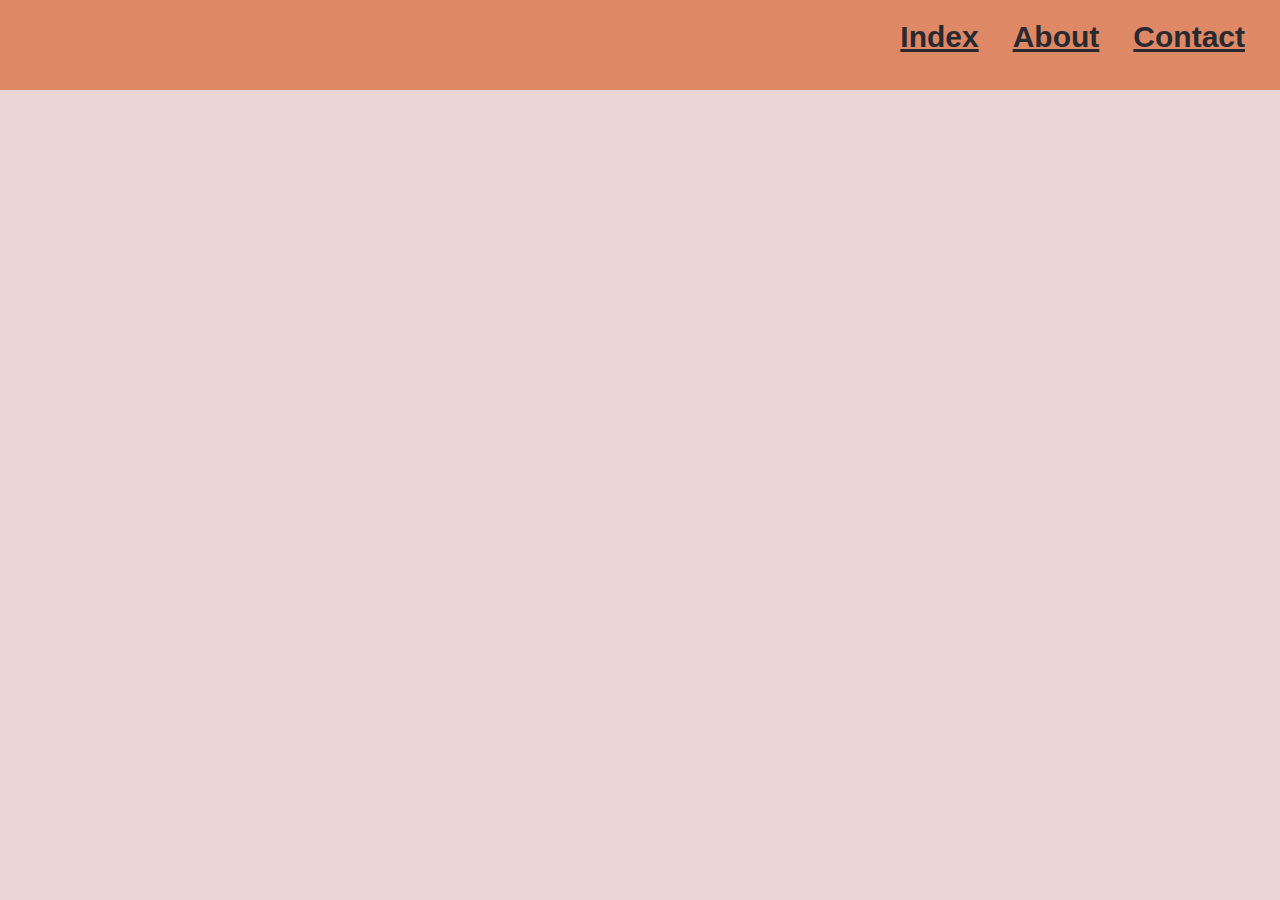
<file: index.html>
<!DOCTYPE html>
<html lang="en">
<head>
  <meta charset="UTF-8">
  <meta name="viewport" content="width=device-width, initial-scale=1.0">
  <link rel="stylesheet" href="index.css">
  <title>Home Page</title>
</head>
<body>
  <div class="div">
    <header class="header">
      <a href="index.html" class="css"><b>Index</b></a>
      <a href="about.html" class="css"><b>About</b></a>
      <a href="contact.html" class="css"><b>Contact</b></a>
    </header>
  </div>
</body>
</html>
</file>
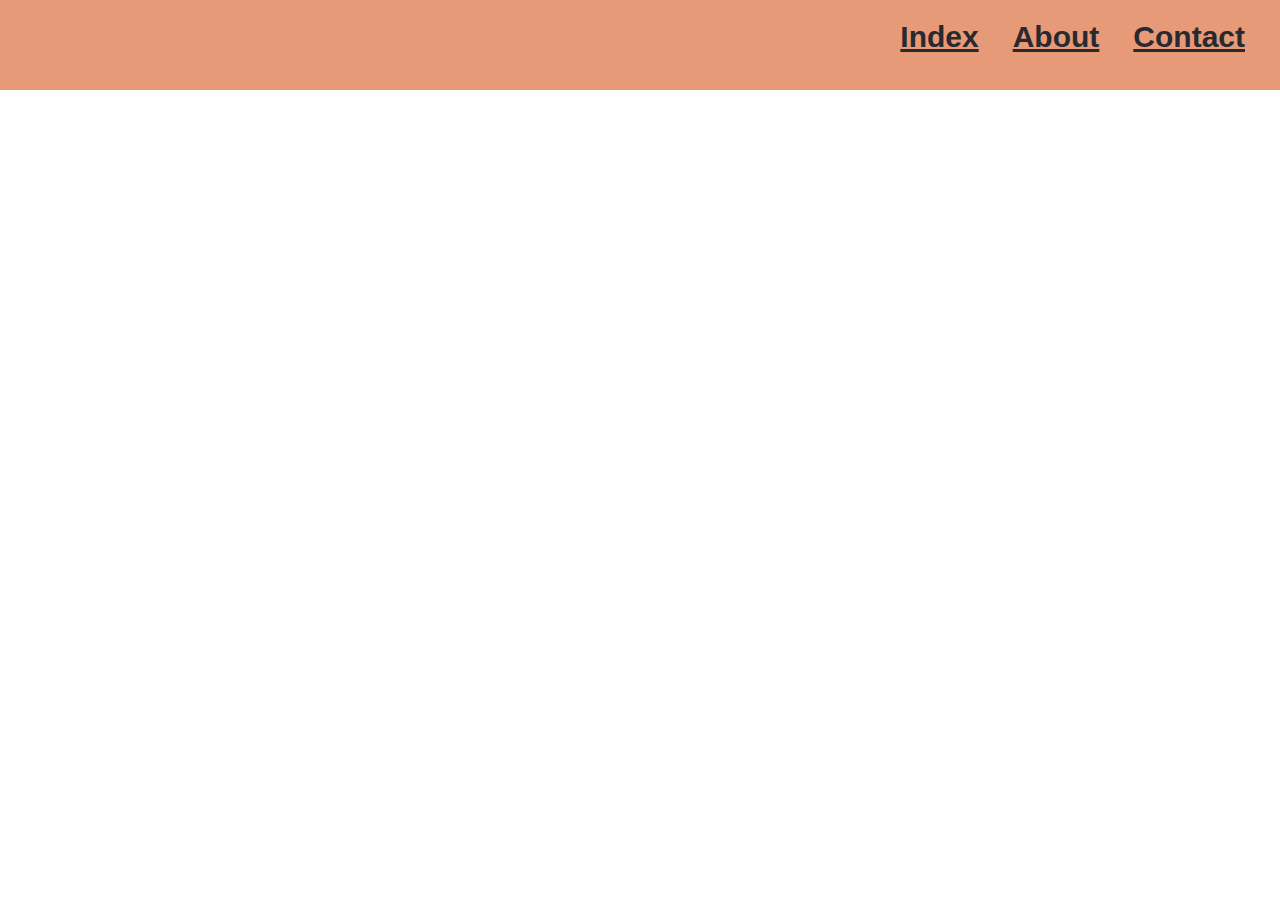
<file: about.html>
<!DOCTYPE html>
<html lang="en">
<head>
  <meta charset="UTF-8">
  <meta name="viewport" content="width=device-width, initial-scale=1.0">
  <link rel="stylesheet" href="about.css">
  <title>About Page</title>
</head>
<body>
  <div class="div">
    <header class="header">
      <a href="index.html" class="css"><b>Index</b></a>
      <a href="about.html" class="css"><b>About</b></a>
      <a href="contact.html" class="css"><b>Contact</b></a>
    </header>
  </div>
</body>
</html>
</file>
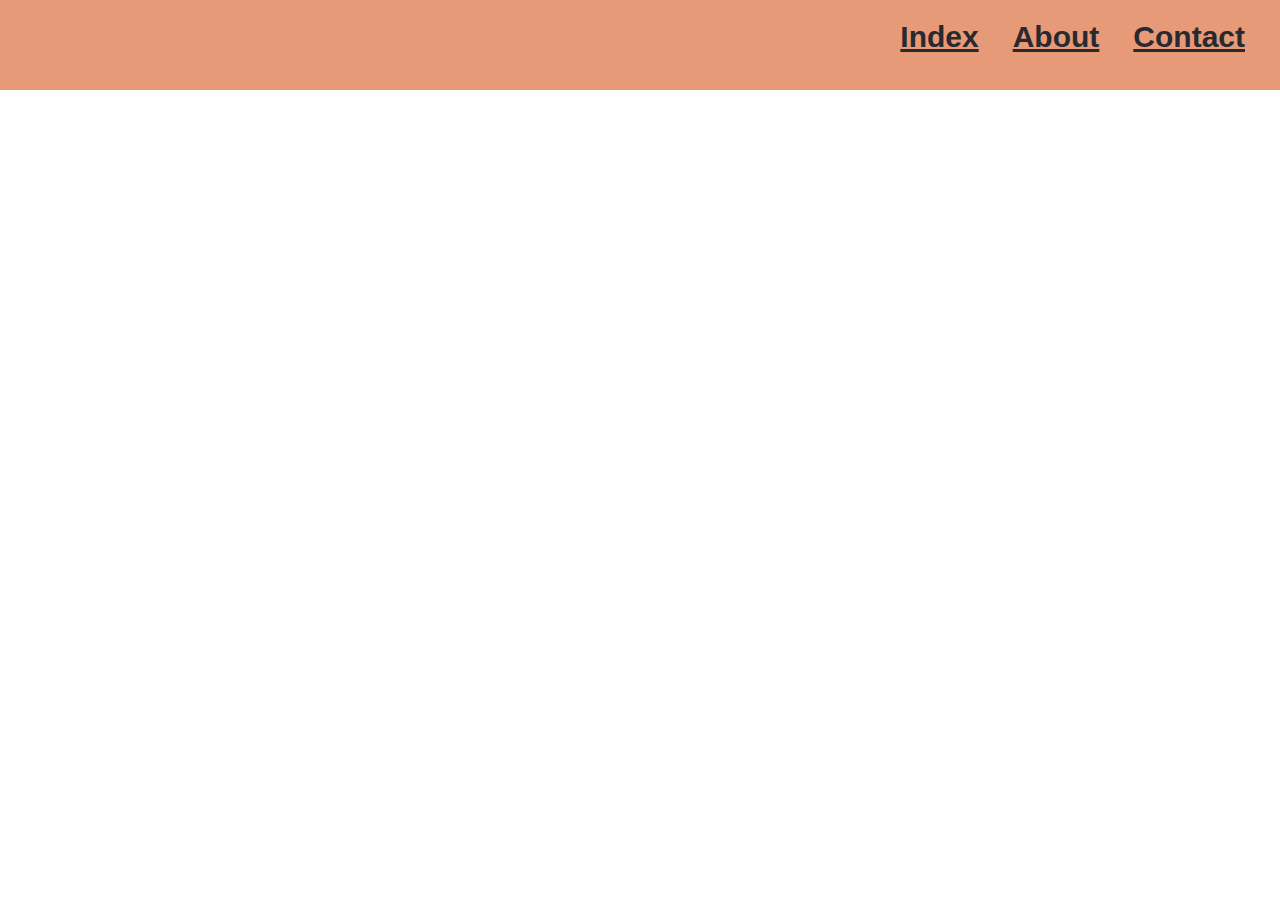
<file: contact.html>
<!DOCTYPE html>
<html lang="en">
<head>
  <meta charset="UTF-8">
  <meta name="viewport" content="width=device-width, initial-scale=1.0">
  <link rel="stylesheet" href="contact.css">
  <title>Contact Page</title>
</head>
<body>
  <div class="div">
    <header class="header">
      <a href="index.html" class="css"><b>Index</b></a>
      <a href="about.html" class="css"><b>About</b></a>
      <a href="contact.html" class="css"><b>Contact</b></a>
    </header>
  </div>
</body>
</html>
</file>
<file: index.css>
*{
  margin: 0;
  padding: 0;
  box-sizing: border-box;
}
body{
  background-attachment: fixed;
  background-color: #ebd5d5;
  overflow-x: hidden;
}
div{
  background-color: rgba(212, 81, 20, 0.582);
  padding: 20px;
  width: 100%;
  height: 90px;
  text-align: right;
}
header .css{
  color: rgb(41, 41, 48);
  padding: 15px;
  font-size: 30px;
  font-family:'Lucida Sans', 'Lucida Sans Regular', 'Lucida Grande', 'Lucida Sans Unicode', Geneva, Verdana, sans-serif;
}
</file>
<file: about.css>
*{
  margin: 0;
  padding: 0;
  box-sizing: border-box;
}
body{
  background-attachment: fixed;
  background-color: #fff;
  overflow-x: hidden;
}
div{
  background-color: rgba(212, 81, 20, 0.582);
  padding: 20px;
  width: 100%;
  height: 90px;
  text-align: right;
}
header .css{
  color: rgb(41, 41, 48);
  padding: 15px;
  font-size: 30px;
  font-family:'Lucida Sans', 'Lucida Sans Regular', 'Lucida Grande', 'Lucida Sans Unicode', Geneva, Verdana, sans-serif;
}
</file>
<file: contact.css>
*{
  margin: 0;
  padding: 0;
  box-sizing: border-box;
}
body{
  background-attachment: fixed;
  background-color: #fff;
  overflow-x: hidden;
}
div{
  background-color: rgba(212, 81, 20, 0.582);
  padding: 20px;
  width: 100%;
  height: 90px;
  text-align: right;
}
header .css{
  color: rgb(41, 41, 48);
  padding: 15px;
  font-size: 30px;
  font-family:'Lucida Sans', 'Lucida Sans Regular', 'Lucida Grande', 'Lucida Sans Unicode', Geneva, Verdana, sans-serif;
}
</file>
